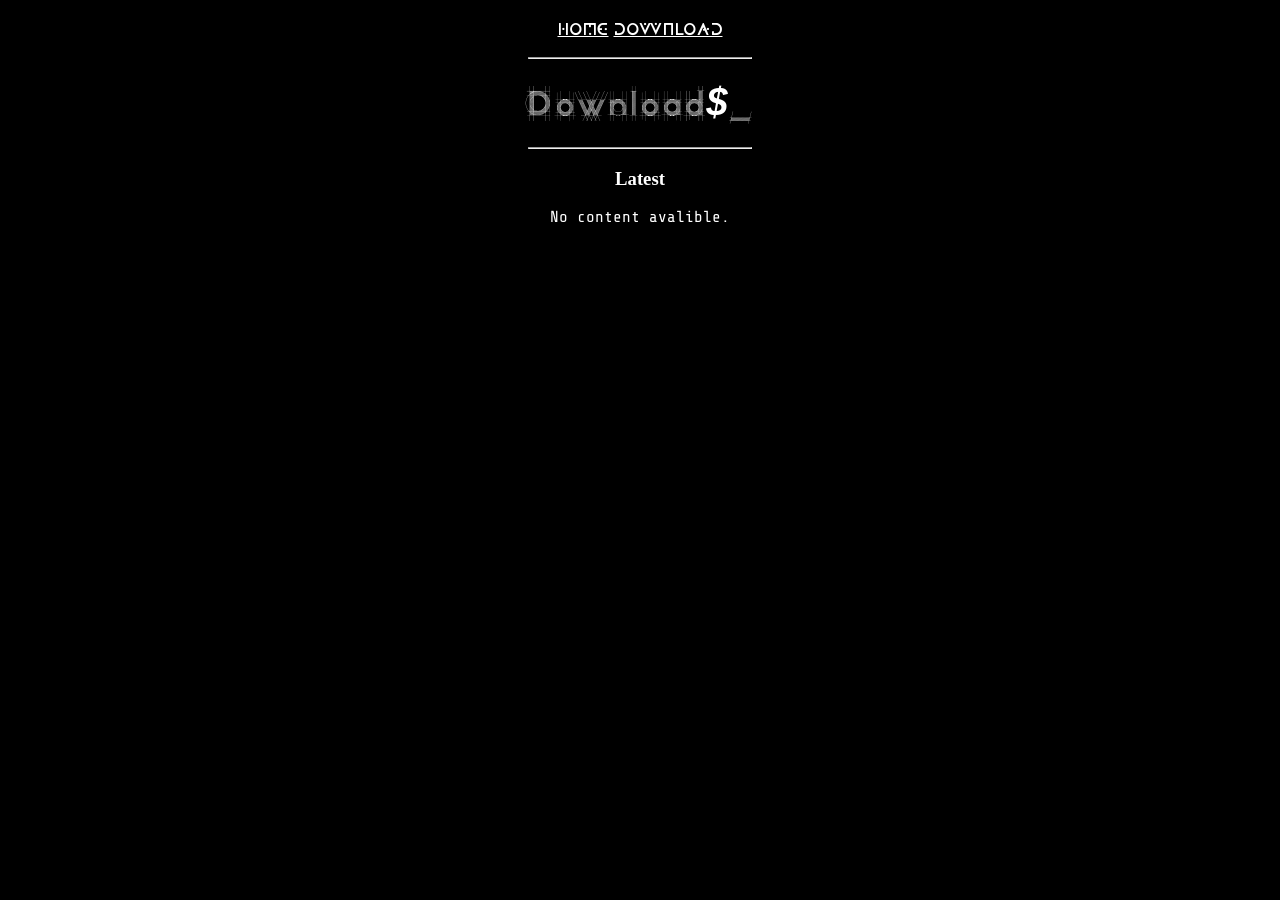
<file: download.html>
<!DOCTYPE html>
<html lang="en">
<head>
    <meta charset="UTF-8">
    <meta name="viewport" content="width=device-width, initial-scale=1.0">
    <link rel="stylesheet" href="styles.css">
    <title>Javerminal - Download</title>
</head>
<body>
  <nav>
        <a class="nav" href="index">Home</a>
        <a class="nav" href="download">Download</a>
    </nav>
    <header>
        <hr width="222">
        <h1 style="font-family: 'R&C-Demo', Arial; "><big>Download<i>$_</i></big></h1>
        <hr width="222">
    </header>
    <main>
        <h3>Latest</h3>
        <p>No content avalible.</p>
    </main> 
</body>
</html>
</file>
<file: styles.css>
@font-face {
font-family: 'R&C-Demo';
src: url('Fonts/R&C-Demo.otf');
}
@font-face {
font-family: 'FoundationOne';
src: url('Fonts/FoundationOne.ttf');
}
@font-face {
    font-family: 'ShareTechMono';
    src: url(Fonts/ShareTechMono-Regular.ttf);
}
body{
    background-color: black;
    text-align: center;
}
header{
    text-align: center;
}
h1{
    color: white;
}
h2{
    color: white;
}
h3{
    color: white;
}
h4{
    color: white;
}
h5{
    color: white;
}
h6{
    color: white;
}
p{
    color: white;
}
pre{
    color: white;
}
nav{
    font-family: 'FoundationOne', Arial;
    color: white;
    text-align: center;
    margin: 20px;
    }
.nav{
        color: white;
    }
p{
    font-family: 'ShareTechMono';
}
</file>
